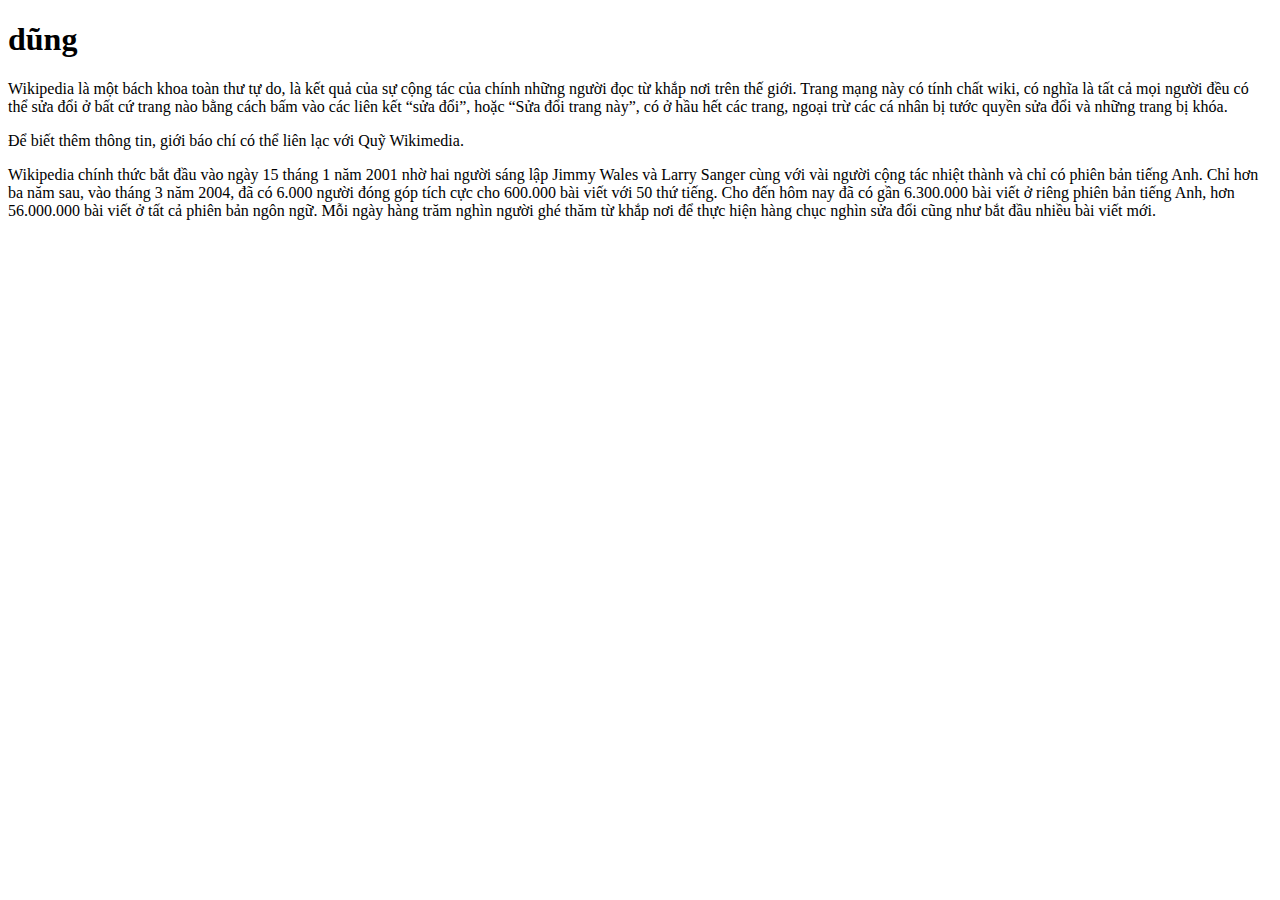
<file: 3/index2.html>
<!DOCTYPE html>
<html lang="en">
<head>
	<meta charset="UTF-8">
	<meta name="viewport" content="width=device-width, initial-scale=1.0">
	<title>Document</title>
	<link rel="stylesheet" href="https://cdn.jsdelivr.net/npm/bootstrap@4.6.0/dist/css/bootstrap.min.css" integrity="sha384-B0vP5xmATw1+K9KRQjQERJvTumQW0nPEzvF6L/Z6nronJ3oUOFUFpCjEUQouq2+l" crossorigin="anonymous">
    <script src="https://code.jquery.com/jquery-3.5.1.slim.min.js" integrity="sha384-DfXdz2htPH0lsSSs5nCTpuj/zy4C+OGpamoFVy38MVBnE+IbbVYUew+OrCXaRkfj" crossorigin="anonymous"></script>
    <script src="https://cdn.jsdelivr.net/npm/bootstrap@4.6.0/dist/js/bootstrap.bundle.min.js" integrity="sha384-Piv4xVNRyMGpqkS2by6br4gNJ7DXjqk09RmUpJ8jgGtD7zP9yug3goQfGII0yAns" crossorigin="anonymous"></script>
    <link rel="stylesheet" href="https://cdn.jsdelivr.net/npm/bootstrap@4.6.0/dist/css/bootstrap.min.css" integrity="sha384-B0vP5xmATw1+K9KRQjQERJvTumQW0nPEzvF6L/Z6nronJ3oUOFUFpCjEUQouq2+l" crossorigin="anonymous"

</head>
<body>
	
	<h1>dũng</h1>
	<p>
		Wikipedia là một bách khoa toàn thư tự do, là kết quả của sự cộng tác của chính những người đọc từ khắp nơi trên thế giới. Trang mạng này có tính chất wiki, có nghĩa là tất cả mọi người đều có thể sửa đổi ở bất cứ trang nào bằng cách bấm vào các liên kết “sửa đổi”, hoặc “Sửa đổi trang này”, có ở hầu hết các trang, ngoại trừ các cá nhân bị tước quyền sửa đổi và những trang bị khóa.

	
	</p>

	<p>
		Để biết thêm thông tin, giới báo chí có thể liên lạc với Quỹ Wikimedia.
	</p>

	<p>
		Wikipedia chính thức bắt đầu vào ngày 15 tháng 1 năm 2001 nhờ hai người sáng lập Jimmy Wales và Larry Sanger cùng với vài người cộng tác nhiệt thành và chỉ có phiên bản tiếng Anh. Chỉ hơn ba năm sau, vào tháng 3 năm 2004, đã có 6.000 người đóng góp tích cực cho 600.000 bài viết với 50 thứ tiếng. Cho đến hôm nay đã có gần 6.300.000 bài viết ở riêng phiên bản tiếng Anh, hơn 56.000.000 bài viết ở tất cả phiên bản ngôn ngữ. Mỗi ngày hàng trăm nghìn người ghé thăm từ khắp nơi để thực hiện hàng chục nghìn sửa đổi cũng như bắt đầu nhiều bài viết mới.


	</p>
</body>
</html>
</file>
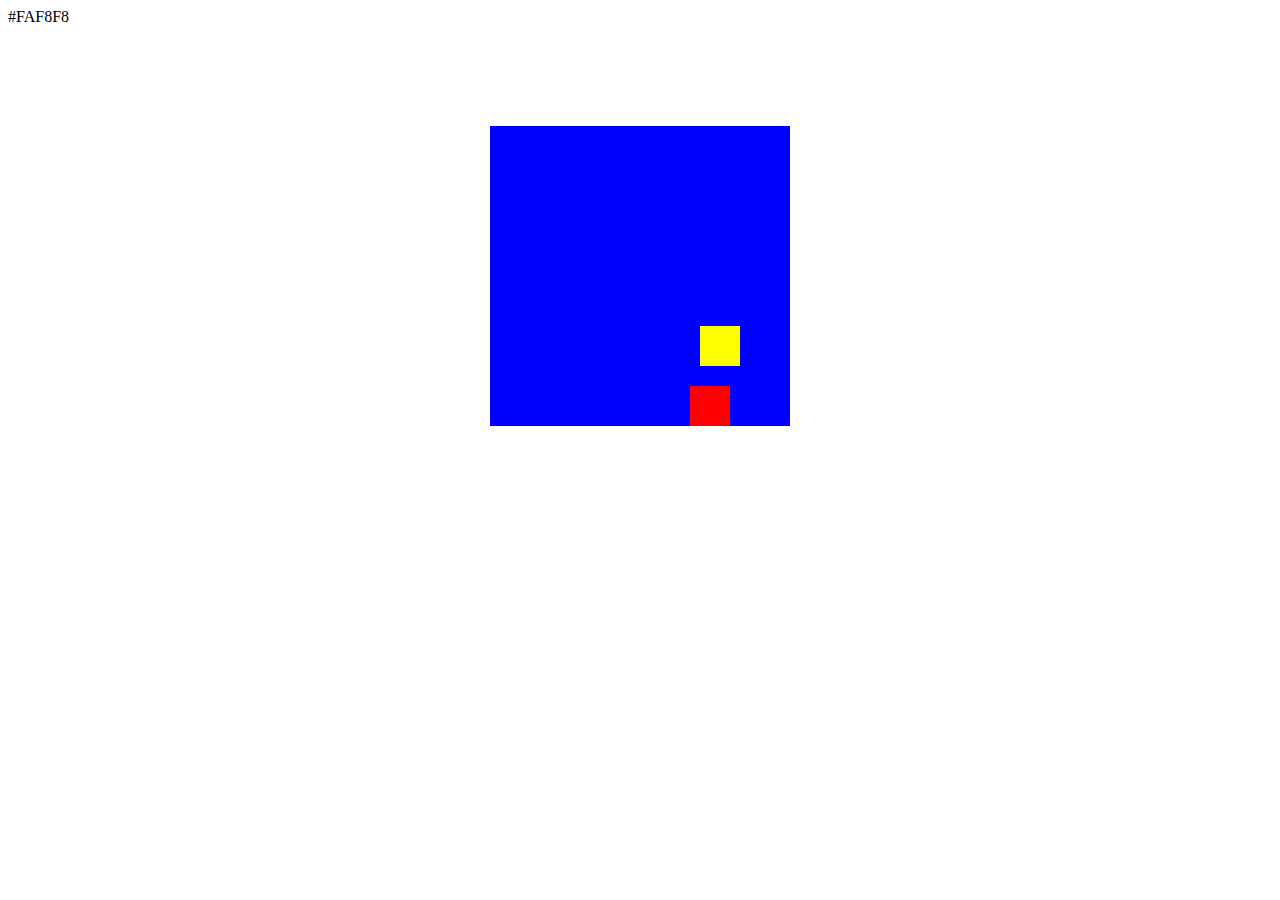
<file: bai4/index5.html>
#FAF8F8<!DOCTYPE html>
<html lang="en">
<head>
	<meta charset="UTF-8">
	<meta name="viewport" content="width=device-width, initial-scale=1.0">
	<title>Document</title>
	<style>
		.reletive {
			height: 300px;
			width: 300px;
			position: relative;
			margin: 100px auto;
			background: blue;
		}
		.absolute {
			height: 40px;
			position: absolute;
			width: 40px;
			background-color: re;
		}
		.red {
		background-color: ;
			left: 20px;

		}
		.yellow {
			background: yellow;
			top:200px;
			right: 50px;
			background-color: ;
		}
		.white {
			background-color:white ;
			left: 200px;
			bottom: 0;
			background-color:red;
			bac
		}
	</style> 
</head>
<body>
	<div class="reletive">
	<div class="absolute red"></div>
	<div class="absolute yellow"></div>
	<div class="absolute white"></div>
	</div>
	
</body>
</html>
</file>
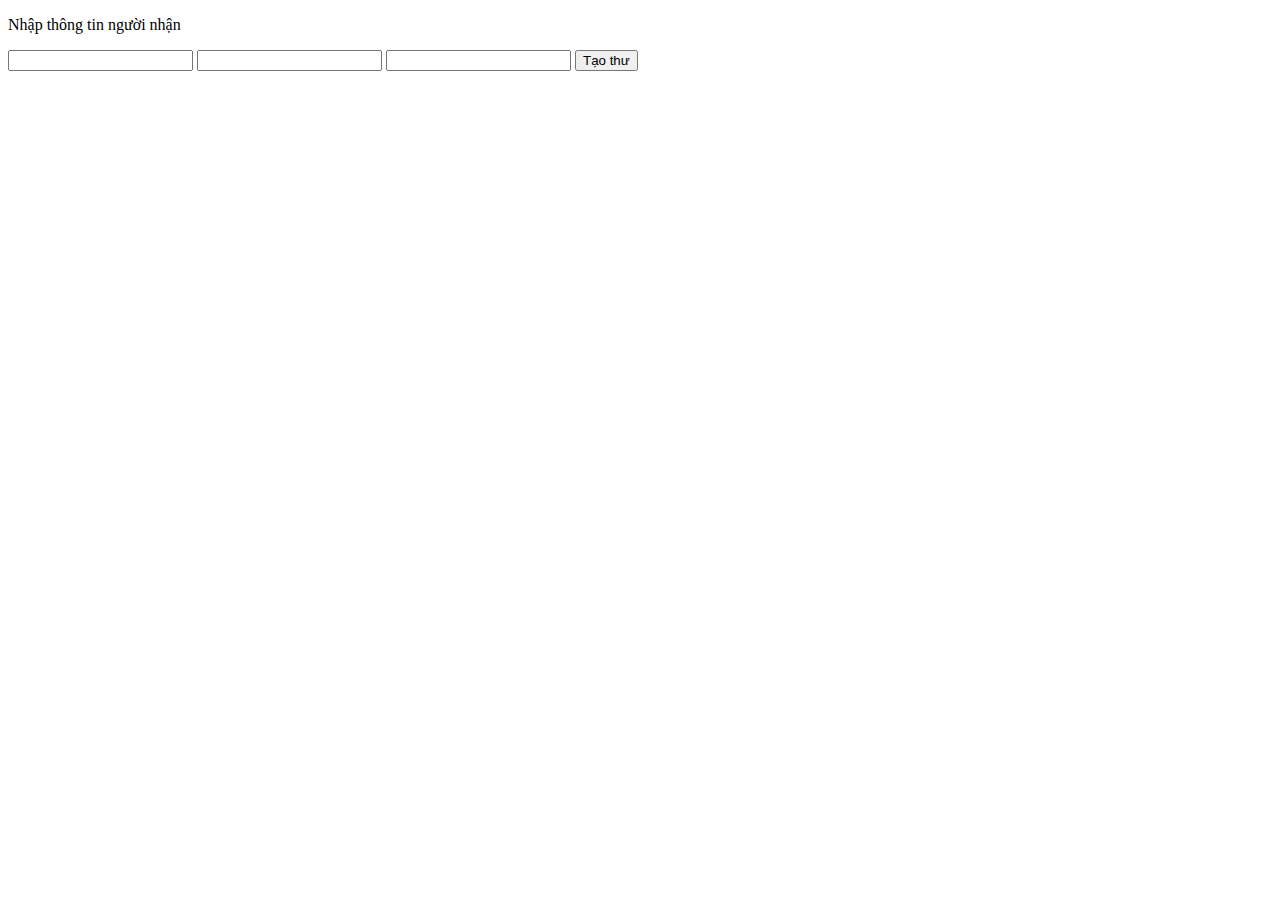
<file: bài 5/index5.html>
<!DOCTYPE html>
<html lang="en">
<head>
    <meta charset="UTF-8">
    <meta http-equiv="X-UA-Compatible" content="IE=edge">
    <meta name="viewport" content="width=device-width, initial-scale=1.0">
    <title>ViếT thư</title>
</head>
<body>
    <p>Nhập thông tin người nhận</p>
    <input type="text" id="name">
    <input type="text" id="address">
    <input type="text" id="date">

    <button onclick="taoThu()">Tạo thư</button>
    <br>
    <br>
    <p class="letter"></p>
    <script>
        function taoThu() {
            let name = document.querySelector('#name').value;
            let address = document.querySelector('#address').value;
            let date = document.querySelector('#date').value;
    
            let letter = document.querySelector('.letter'); 
            letter.innerHTML = `${name} thương nhớ, <br>
    
    Em không biết phải nói sao để anh hiểu rằng, em nhớ anh thật nhiều. Em yêu anh đến khi trái tim này tan thành nghìn mảnh. Tất cả những gì em yêu thương, em khát khao và cần đến, chính là anh, mãi mãi về sau. Em chỉ muốn ở bên anh, và anh yêu hỡi, em sẽ trở thành người phụ nữ như anh mong muốn. <br>
    
    Có phải em thật tệ hại, khi cứ nghĩ đến anh thật nhiều, thật lâu và nhất là mỗi khi đêm xuống? Em hứa sẽ sẽ cố gắng triệu triệu lần hơn thế. Nhưng hơn tất cả, em chỉ mong một ngày nào đó, anh sẽ tự hào về em, như tự hào về vợ của anh, và mẹ của các con anh (ít nhất là 2 nhé, em vừa mới quyết định đấy!). Em nhớ thật nhiều cảm giác mỗi đêm anh ôm em và ru em ngủ trong vòng tay. Đêm nay, em chỉ muốn được gần bên anh… và anh biết không, trái tim em đang đau đớn đến nhường nào. <br>
    
    Anh yêu thương, đừng bao giờ rời xa em nữa nhé. Yêu anh rất nhiều. <br>
    
    ${address}, ${date}”`;

        }
    </script>
</body>
</html>
</file>
